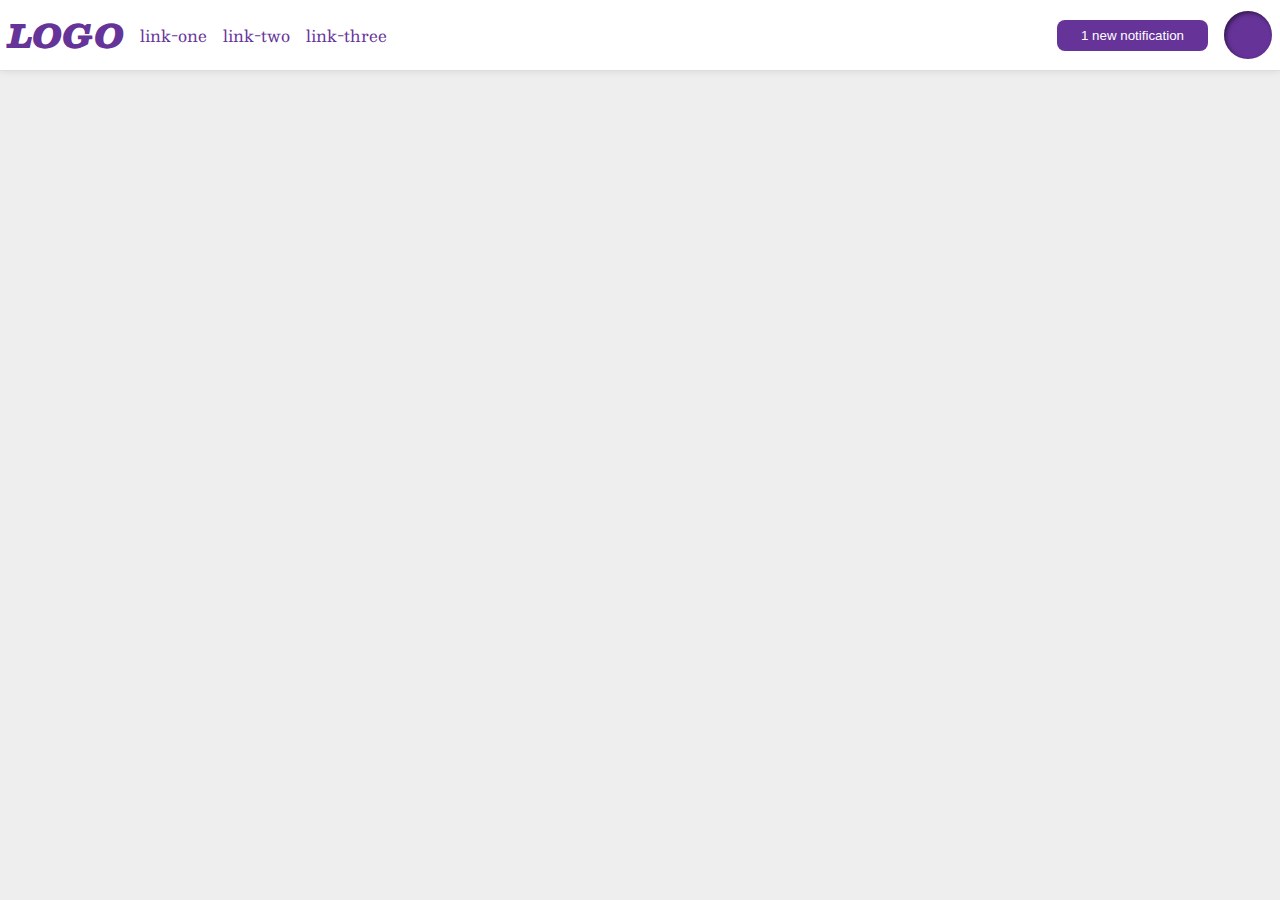
<file: flex/03-flex-header-2/index.html>
<!DOCTYPE html>
<html lang="en">
  <head>
    <meta charset="UTF-8">
    <meta http-equiv="X-UA-Compatible" content="IE=edge">
    <meta name="viewport" content="width=device-width, initial-scale=1.0">
    <title>Flex Header 2</title>
    <link rel="stylesheet" href="style.css">
  </head>
  <body>
    <div class="header">
      <div class= "left">
          <div class="logo">
            LOGO
          </div>
          <ul class="links">
            <li><a href="google.com">link-one</a></li>
            <li><a href="google.com">link-two</a></li>
            <li><a href="google.com">link-three</a></li>
          </ul>
       </div>
       <div class="right">
          <button class="notifications">
            1 new notification
          </button>
        <div class="profile-image"></div>
    </div>
    </div>
  </body>
</html>
</file>
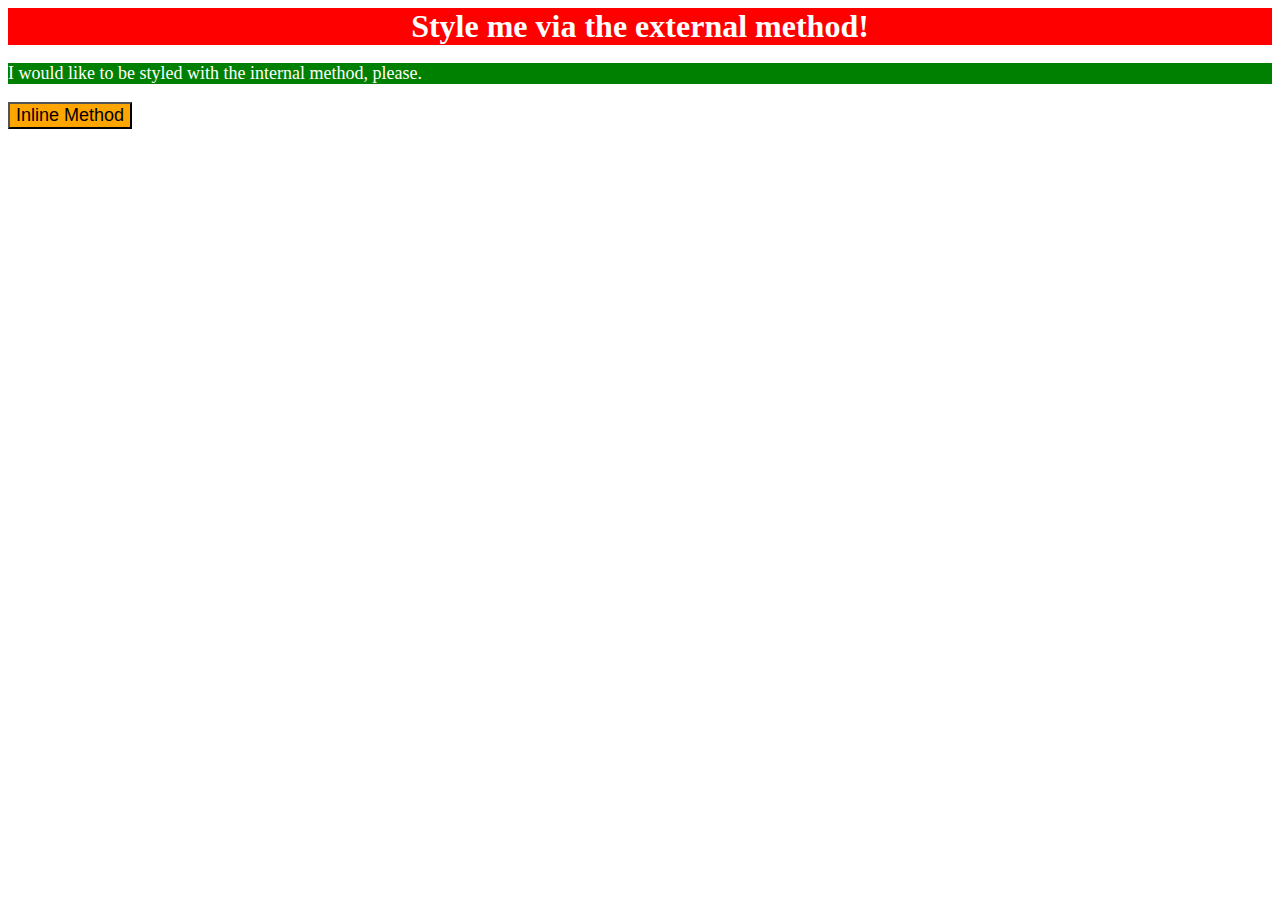
<file: foundations/01-css-methods/index.html>
<!DOCTYPE html>
<html lang="en">
  <head>
    <link rel = "stylesheet" href = "./styles.css">
    <style>
      p {
         background: green;
         color: white;
         font-size: 18px;
      }
    </style>
    <meta charset="UTF-8">
    <meta http-equiv="X-UA-Compatible" content="IE=edge">
    <meta name="viewport" content="width=device-width, initial-scale=1.0">
    <title>Methods for Adding CSS</title>
  </head>
  <body>
    <div>Style me via the external method!</div>
    <p>I would like to be styled with the internal method, please.</p>
    <button style="background: orange; font-size: 18px;">Inline Method</button>
  </body>
</html>
</file>
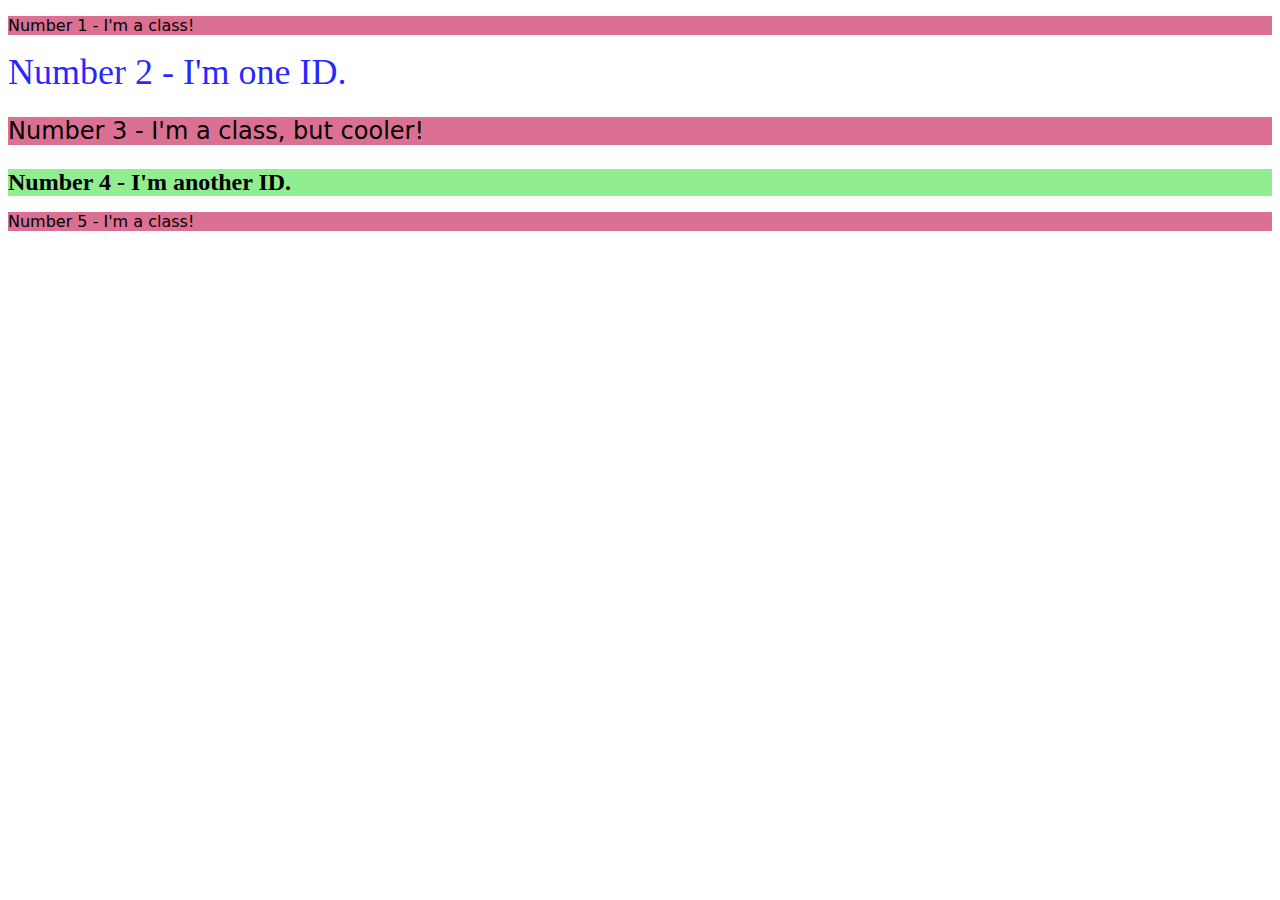
<file: foundations/02-class-id-selectors/index.html>
<!DOCTYPE html>
<html lang="en">
  <head>
    <meta charset="UTF-8">
    <meta http-equiv="X-UA-Compatible" content="IE=edge">
    <meta name="viewport" content="width=device-width, initial-scale=1.0">
    <title>Class and ID Selectors</title>
    <link rel="stylesheet" href="style.css">
  </head>
  <body>
    <p class="pink">Number 1 - I'm a class!</p>
    <div id="blue">Number 2 - I'm one ID.</div>
    <p class="pink pinkfont">Number 3 - I'm a class, but cooler!</p>
    <div id="lg">Number 4 - I'm another ID.</div>
    <p class="pink">Number 5 - I'm a class!</p>
  </body>
</html>
</file>
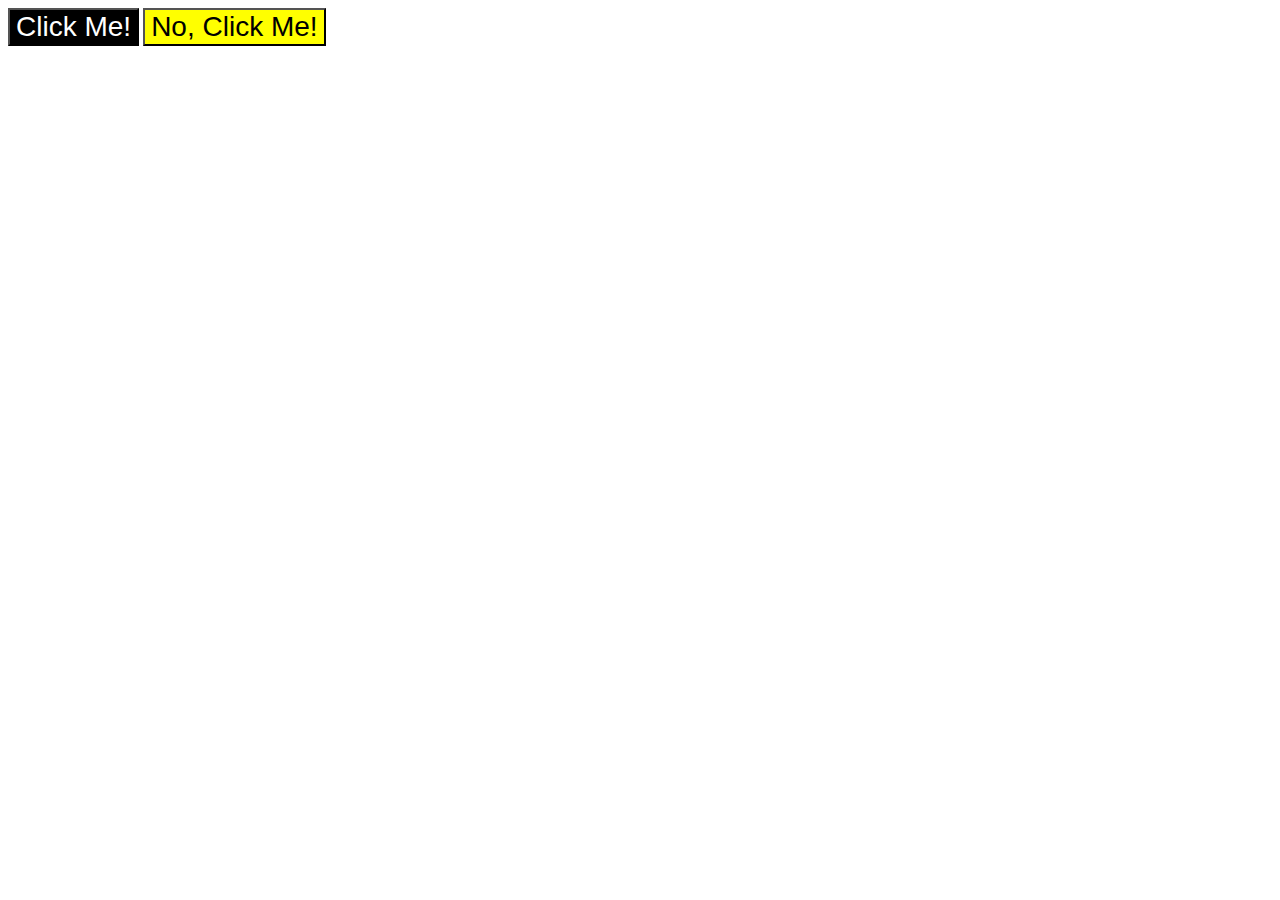
<file: foundations/03-grouping-selectors/index.html>
<!DOCTYPE html>
<html lang="en">
  <head>
    <meta charset="UTF-8">
    <meta http-equiv="X-UA-Compatible" content="IE=edge">
    <meta name="viewport" content="width=device-width, initial-scale=1.0">
    <title>Grouping Selectors</title>
    <link rel="stylesheet" href="style.css">
  </head>
  <body>
    <button class="black">Click Me!</button>
    <button class="yellow">No, Click Me!</button>
  </body>
</html>
</file>
<file: flex/03-flex-header-2/style.css>
/* this is some magical font-importing.  
you'll learn about it later. */
@import url('https://fonts.googleapis.com/css2?family=Besley:ital,wght@0,400;1,900&display=swap');

body {
  margin: 0;
  background: #eee;
  font-family: Besley, serif;
}

.header {
  background: white;
  border-bottom: 1px solid #ddd;
  box-shadow: 0 0 8px rgba(0,0,0,.1);
  display: flex;
  padding: 8px;
  justify-content: space-between;
}

.left ,.right {
  display: flex;
  align-items: center;
  gap: 16px;
}

ul  {
   display:flex;
   gap: 16px;
   margin: 0;
   padding: 0;
}

.profile-image {
  background: rebeccapurple;
  box-shadow: inset 2px 2px 4px rgba(0,0,0,.5);
  border-radius: 50%;
  width: 48px;
  height: 48px;
}

.logo {
  color: rebeccapurple;
  font-size: 32px;
  font-weight: 900;
  font-style: italic;
}

button {
  border: none;
  border-radius: 8px;
  background: rebeccapurple;
  color: white;
  padding: 8px 24px;
}

a {
  /* this removes the line under our links */
  text-decoration: none;
  color: rebeccapurple;
}

ul {
  list-style-type: none;
}
</file>
<file: foundations/01-css-methods/styles.css>
div {
    background: red;
    color: white;
    font-size: 32px;
    text-align: center;
    font-weight: bold;
}
</file>
<file: foundations/02-class-id-selectors/style.css>
.pink {
    background: palevioletred;
    font-family:Verdana, DejaVu Sans, sans-serif;
}

#blue {
    color: rgba(0, 0, 255, 0.862);
    font-size: 36px;
}

.pinkfont{
    font-size: 24px;
}

#lg {
    background: lightgreen;
    font-size: 24px;
    font-weight: bold;
}
</file>
<file: foundations/03-grouping-selectors/style.css>
.black, .yellow {
    font-size: 28px;
    font-family: Helvetica, "Times New Roman", sans-serif;
}

.black {
    background: black;
    color: white
}

.yellow {
    background: yellow;
}
</file>
